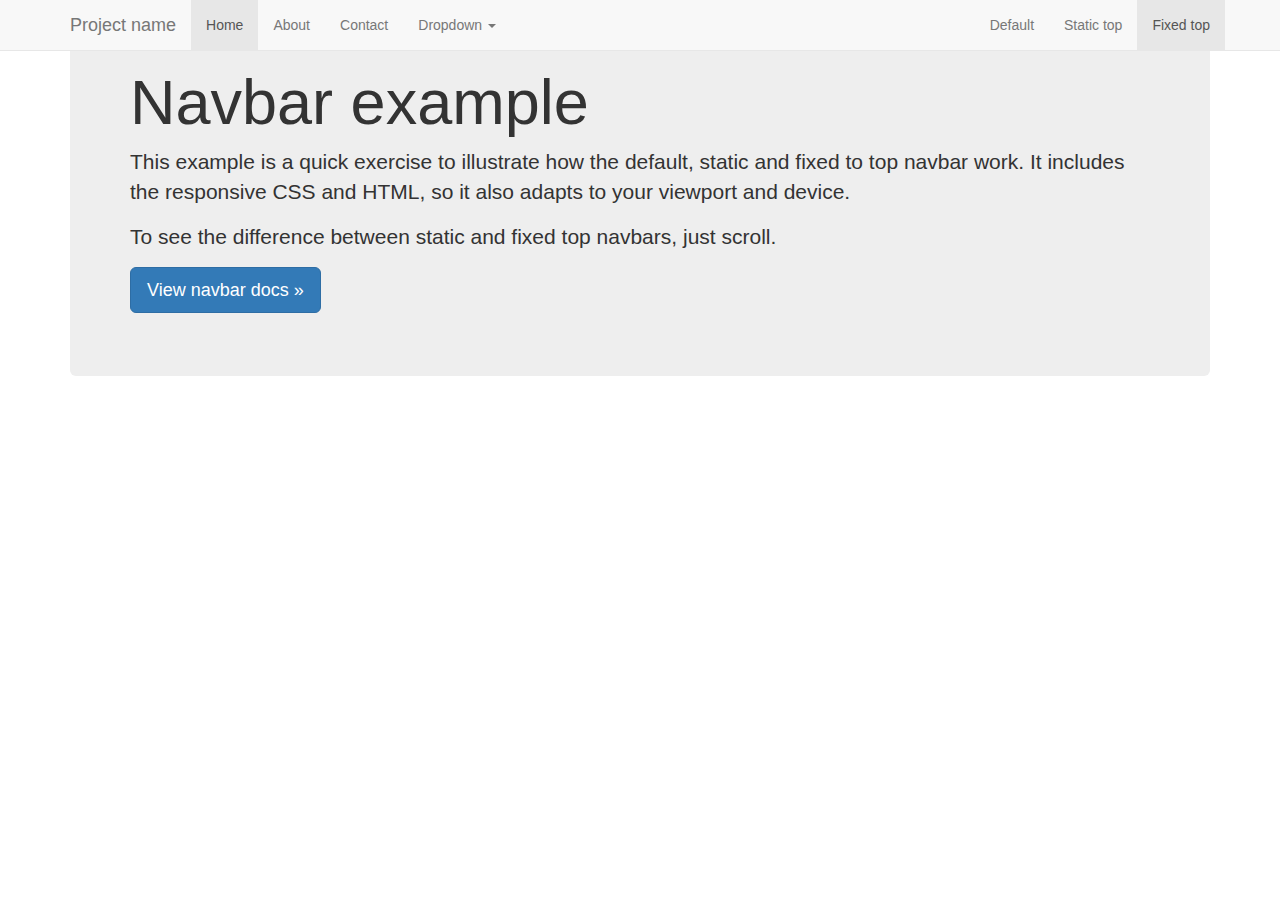
<file: bs3/bs3-extended.html>
<!DOCTYPE html>
<html lang="en">
  <head>
    <meta charset="utf-8">
    <meta http-equiv="X-UA-Compatible" content="IE=edge">
    <meta name="viewport" content="width=device-width, initial-scale=1.0, maximum-scale=1.0, user-scalable=no" />
    <meta name="description" content="">
    <meta name="author" content="">
    <!-- <link rel="shortcut icon" href="../../assets/ico/favicon.ico"> -->

    <title>Landing Page</title>

    <!-- Bootstrap core CSS -->
    <link rel="stylesheet" href="http://netdna.bootstrapcdn.com/bootstrap/3.1.1/css/bootstrap.min.css">

    <link rel='stylesheet' media='screen and (max-width: 767px)' name="screen-xs" href='' />
    <link rel='stylesheet' media='screen and (min-width: 768px) and (max-width: 991px)' name="screen-sm" href='' />
    <link rel='stylesheet' media='screen and (min-width: 992px) and (max-width: 1199px)' name="screen-md" href='' />
    <link rel='stylesheet' media='screen and min-width: 1200px' name="screen-lg" href='' />


    <!-- HTML5 shim and Respond.js IE8 support of HTML5 elements and media queries -->
    <!--[if lt IE 9]>
      <script src="https://oss.maxcdn.com/libs/html5shiv/3.7.0/html5shiv.js"></script>
      <script src="https://oss.maxcdn.com/libs/respond.js/1.4.2/respond.min.js"></script>
    <![endif]-->
  </head>

  <body>

    <!-- Fixed navbar -->
    <div class="navbar navbar-default navbar-fixed-top" role="navigation">
      <div class="container">
        <div class="navbar-header">
          <button type="button" class="navbar-toggle" data-toggle="collapse" data-target=".navbar-collapse">
            <span class="sr-only">Toggle navigation</span>
            <span class="icon-bar"></span>
            <span class="icon-bar"></span>
            <span class="icon-bar"></span>
          </button>
          <a class="navbar-brand" href="#">Project name</a>
        </div>
        <div class="navbar-collapse collapse">
          <ul class="nav navbar-nav">
            <li class="active"><a href="#">Home</a></li>
            <li><a href="#about">About</a></li>
            <li><a href="#contact">Contact</a></li>
            <li class="dropdown">
              <a href="#" class="dropdown-toggle" data-toggle="dropdown">Dropdown <b class="caret"></b></a>
              <ul class="dropdown-menu">
                <li><a href="#">Action</a></li>
                <li><a href="#">Another action</a></li>
                <li><a href="#">Something else here</a></li>
                <li class="divider"></li>
                <li class="dropdown-header">Nav header</li>
                <li><a href="#">Separated link</a></li>
                <li><a href="#">One more separated link</a></li>
              </ul>
            </li>
          </ul>
          <ul class="nav navbar-nav navbar-right">
            <li><a href="../navbar/">Default</a></li>
            <li><a href="../navbar-static-top/">Static top</a></li>
            <li class="active"><a href="./">Fixed top</a></li>
          </ul>
        </div><!--/.nav-collapse -->
      </div>
    </div>

    <div class="container">

      <!-- Main component for a primary marketing message or call to action -->
      <div class="jumbotron">
        <h1>Navbar example</h1>
        <p>This example is a quick exercise to illustrate how the default, static and fixed to top navbar work. It includes the responsive CSS and HTML, so it also adapts to your viewport and device.</p>
        <p>To see the difference between static and fixed top navbars, just scroll.</p>
        <p>
          <a class="btn btn-lg btn-primary" href="../../components/#navbar" role="button">View navbar docs &raquo;</a>
        </p>
      </div>

    </div> <!-- /container -->

    <!-- Google Analytics: change UA-XXXXX-X to be your site's ID. -->
    <script>
        (function(b,o,i,l,e,r){b.GoogleAnalyticsObject=l;b[l]||(b[l]=
        function(){(b[l].q=b[l].q||[]).push(arguments)});b[l].l=+new Date;
        e=o.createElement(i);r=o.getElementsByTagName(i)[0];
        e.src='//www.google-analytics.com/analytics.js';
        r.parentNode.insertBefore(e,r)}(window,document,'script','ga'));
        ga('create','UA-XXXXX-X');ga('send','pageview');
    </script>

    <!-- Bootstrap core JavaScript
    ================================================== -->
    <!-- Placed at the end of the document so the pages load faster -->
    <script src="https://ajax.googleapis.com/ajax/libs/jquery/1.11.0/jquery.min.js"></script>
    <script src="http://netdna.bootstrapcdn.com/bootstrap/3.1.1/js/bootstrap.min.js"></script>
  </body>
</html>
</file>
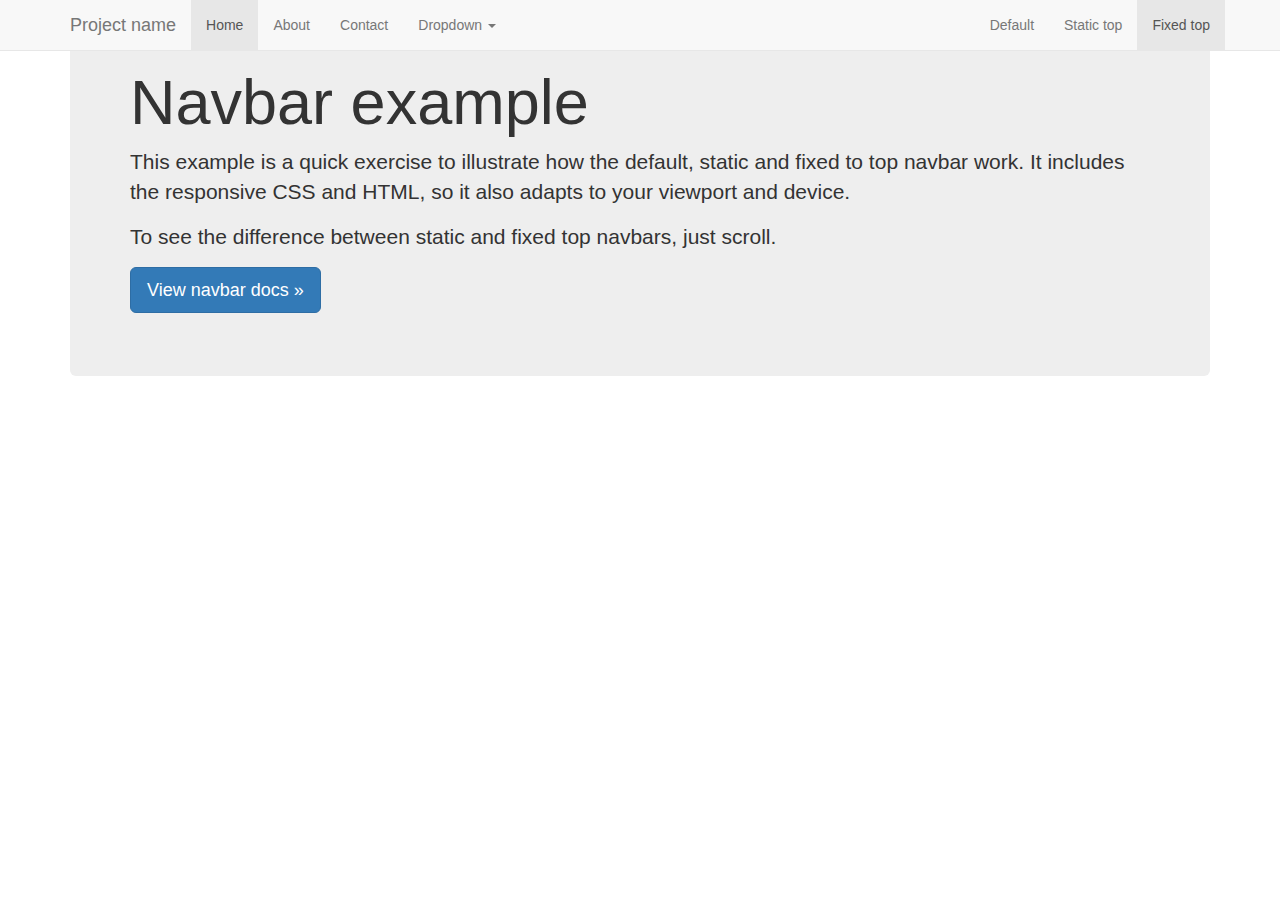
<file: bs3/bs3-startup.html>
<!DOCTYPE html>
<html lang="en">
  <head>
    <meta charset="utf-8">
    <meta http-equiv="X-UA-Compatible" content="IE=edge">
    <meta name="viewport" content="width=device-width, initial-scale=1.0, maximum-scale=1.0, user-scalable=no" />
    <meta name="description" content="">
    <meta name="author" content="">
    <!-- <link rel="shortcut icon" href="../../assets/ico/favicon.ico"> -->

    <title>Landing Page</title>

    <!-- Bootstrap core CSS -->
    <link rel="stylesheet" href="http://netdna.bootstrapcdn.com/bootstrap/3.1.1/css/bootstrap.min.css">

    <!-- HTML5 shim and Respond.js IE8 support of HTML5 elements and media queries -->
    <!--[if lt IE 9]>
      <script src="https://oss.maxcdn.com/libs/html5shiv/3.7.0/html5shiv.js"></script>
      <script src="https://oss.maxcdn.com/libs/respond.js/1.4.2/respond.min.js"></script>
    <![endif]-->
  </head>

  <body>

    <!-- Fixed navbar -->
    <div class="navbar navbar-default navbar-fixed-top" role="navigation">
      <div class="container">
        <div class="navbar-header">
          <button type="button" class="navbar-toggle" data-toggle="collapse" data-target=".navbar-collapse">
            <span class="sr-only">Toggle navigation</span>
            <span class="icon-bar"></span>
            <span class="icon-bar"></span>
            <span class="icon-bar"></span>
          </button>
          <a class="navbar-brand" href="#">Project name</a>
        </div>
        <div class="navbar-collapse collapse">
          <ul class="nav navbar-nav">
            <li class="active"><a href="#">Home</a></li>
            <li><a href="#about">About</a></li>
            <li><a href="#contact">Contact</a></li>
            <li class="dropdown">
              <a href="#" class="dropdown-toggle" data-toggle="dropdown">Dropdown <b class="caret"></b></a>
              <ul class="dropdown-menu">
                <li><a href="#">Action</a></li>
                <li><a href="#">Another action</a></li>
                <li><a href="#">Something else here</a></li>
                <li class="divider"></li>
                <li class="dropdown-header">Nav header</li>
                <li><a href="#">Separated link</a></li>
                <li><a href="#">One more separated link</a></li>
              </ul>
            </li>
          </ul>
          <ul class="nav navbar-nav navbar-right">
            <li><a href="../navbar/">Default</a></li>
            <li><a href="../navbar-static-top/">Static top</a></li>
            <li class="active"><a href="./">Fixed top</a></li>
          </ul>
        </div><!--/.nav-collapse -->
      </div>
    </div>

    <div class="container">

      <!-- Main component for a primary marketing message or call to action -->
      <div class="jumbotron">
        <h1>Navbar example</h1>
        <p>This example is a quick exercise to illustrate how the default, static and fixed to top navbar work. It includes the responsive CSS and HTML, so it also adapts to your viewport and device.</p>
        <p>To see the difference between static and fixed top navbars, just scroll.</p>
        <p>
          <a class="btn btn-lg btn-primary" href="../../components/#navbar" role="button">View navbar docs &raquo;</a>
        </p>
      </div>

    </div> <!-- /container -->

    <!-- Google Analytics: change UA-XXXXX-X to be your site's ID. -->
    <script>
        (function(b,o,i,l,e,r){b.GoogleAnalyticsObject=l;b[l]||(b[l]=
        function(){(b[l].q=b[l].q||[]).push(arguments)});b[l].l=+new Date;
        e=o.createElement(i);r=o.getElementsByTagName(i)[0];
        e.src='//www.google-analytics.com/analytics.js';
        r.parentNode.insertBefore(e,r)}(window,document,'script','ga'));
        ga('create','UA-XXXXX-X');ga('send','pageview');
    </script>

    <!-- Bootstrap core JavaScript
    ================================================== -->
    <!-- Placed at the end of the document so the pages load faster -->
    <script src="https://ajax.googleapis.com/ajax/libs/jquery/1.11.0/jquery.min.js"></script>
    <script src="http://netdna.bootstrapcdn.com/bootstrap/3.1.1/js/bootstrap.min.js"></script>
  </body>
</html>
</file>
